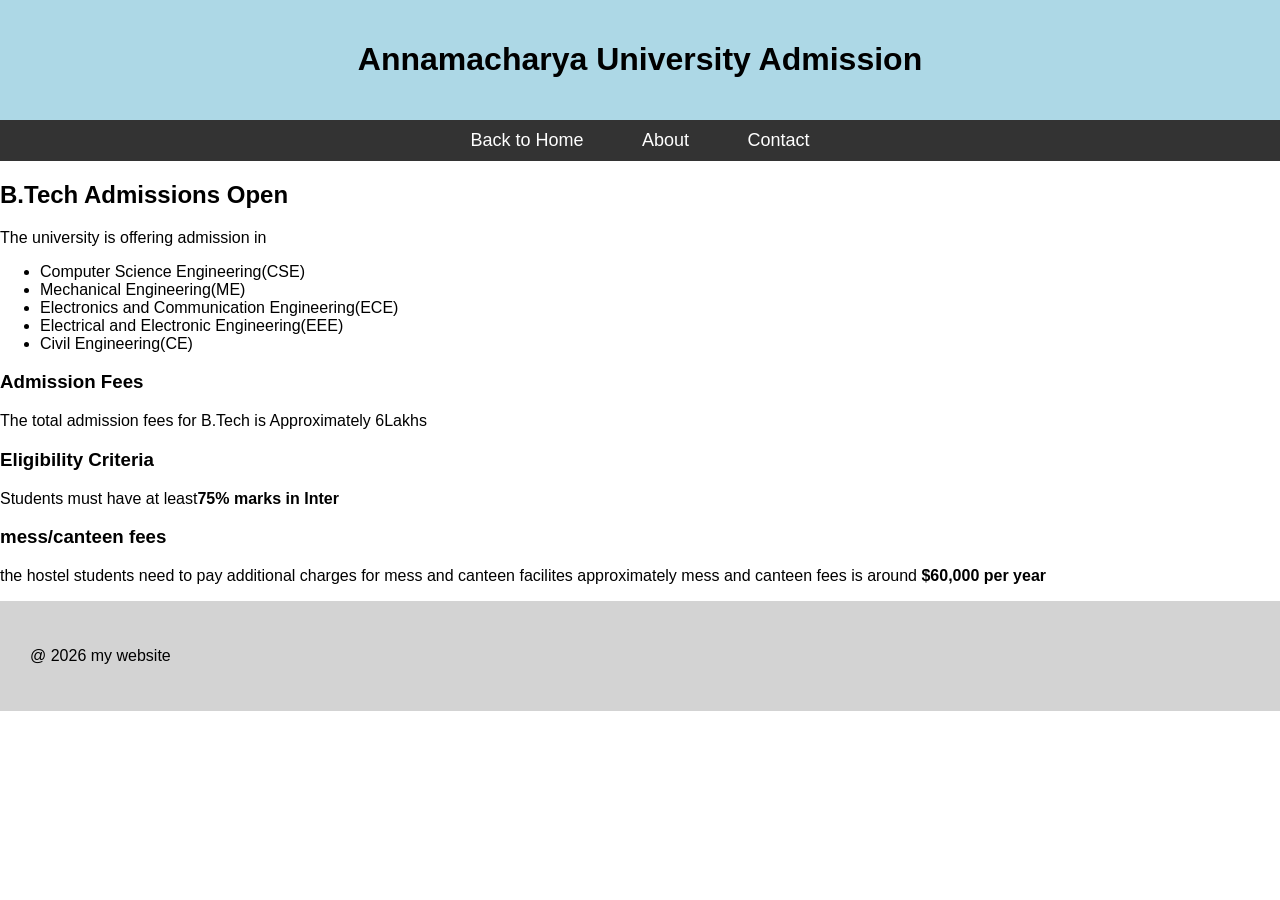
<file: aboutclg.html>
<!DOCTYPE html>
<html lang="en">
<head>
    <meta charset="UTF-8">
    <meta name="viewport" content="width=device-width, initial-scale=1.0">
    <title>Document</title>
    <style>
        body{
            font-family:Arial;
            margin:0;
        }
        .header{
            background-color:lightblue;
            padding:20px;
            text-align:center;
        }
        .nav{
            background-color:#333;
            padding:10px;
            text-align:center;
        }
        .nav a{
            color:white;
            text-decoration:none;
            margin:15px;
            font-size:18px;
            padding:8px 12px;
        }
        .nav a:hover{
            background-color:orange;
            color:black;
            border-radius:5px;
        }
        .content{
            padding:30px;
            margin:20px;
            border:2px solid gray;
        }
        .footer{
            background-color:lightgray;
            padding:30px;
            border:20px blue;
        }
    </style>
</head>
<body>
    <div class="header">
    <h1>Annamacharya University Admission</h1>
    </div>

    <div class="nav">
        <a href="clg2.html">Back to Home</a>
        <a href="aboutclg.html">About</a>
        <!-- <a href="Contact.html">Contact</a>-->
        <a href="https://youtube.be/6C1MLNW0PvM"target="_blank">Contact</a>
    </div>
    <div class="Content">
        <h2>B.Tech Admissions Open</h2>
        <p>The university is offering admission in </p>
        <ul>
            <li>Computer Science Engineering(CSE)</li>
            <li>Mechanical Engineering(ME)</li>
            <li>Electronics and Communication Engineering(ECE)</li>
            <li>Electrical and Electronic Engineering(EEE)</li>
            <li>Civil Engineering(CE)</li>
        </ul>
        <h3>Admission Fees</h3>
        <p>The total admission fees for B.Tech is Approximately 6Lakhs</p>
        <h3>Eligibility Criteria</h3>
        <p>Students must have at least<b>75% marks in Inter</b></p>
        <h3>mess/canteen fees</h3>
        <p>the hostel students need to pay additional charges for mess and canteen facilites
            approximately  mess and canteen fees is around <b>$60,000 per year</b></p>
    </div>
    <div class="footer">
    <p> @ 2026 my website</p>
    </div>
</body>
</html>
</file>
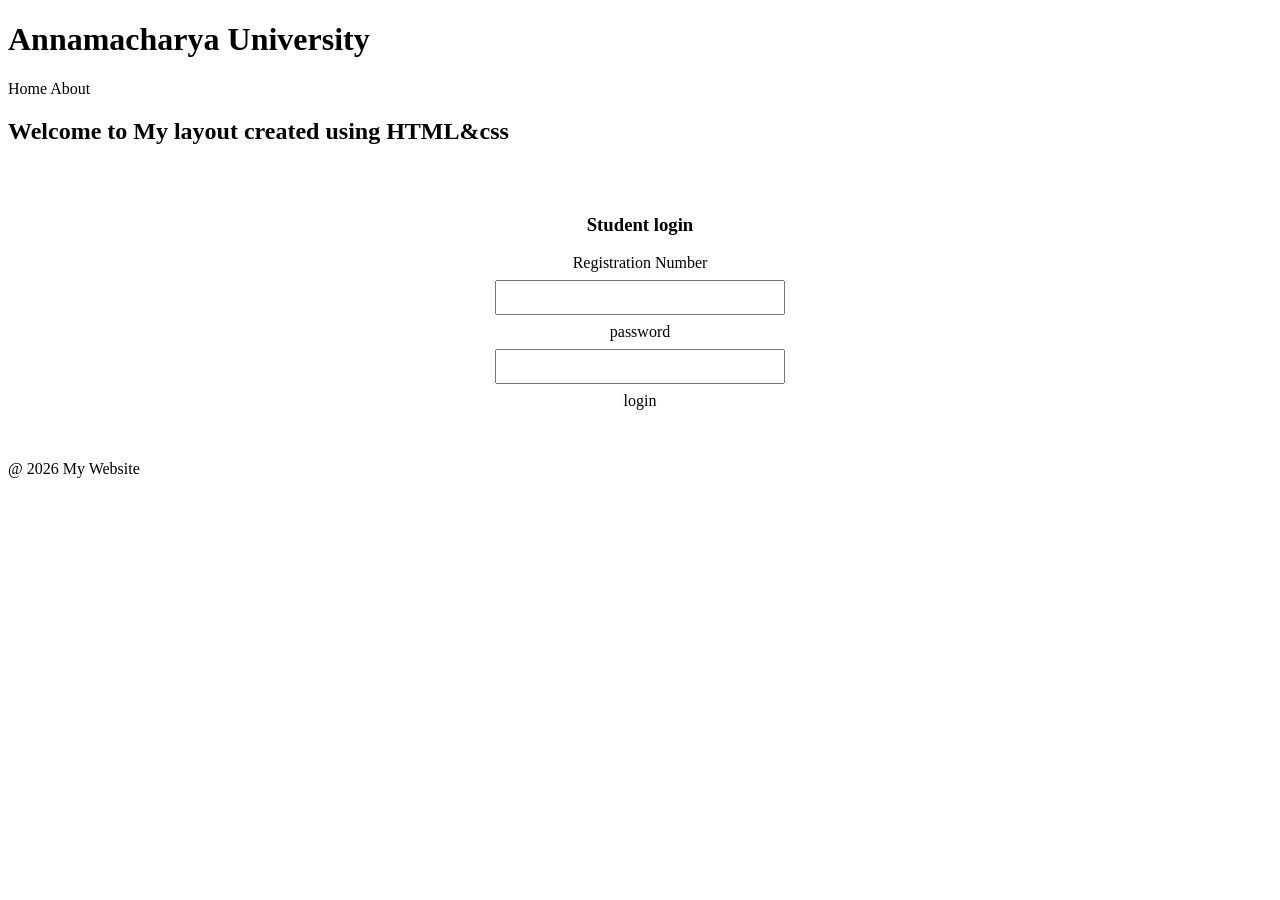
<file: clg2.html>
<!DOCTYPE html>
<html lang="en">
<head>
    <title>simple website</title>
    <link rel="style sheet" href="style.css">
    <style>
   .login-box{
width:300px;
margin:30px auto;
padding:20px;
border:2px solid[]gray;
text-align:center;
}
.login-box input{
    width:90%;
    padding:8px;
    margin:8px 0;
}
.login-box button{
    padding:8px 15px;
    background-color:[]lightblue;
    border:none;
    cursor:pointer;
}
.login-box button:hover{
background-color:[]orange;
}
</style>
</head>
<body>
    
</body>
</html>
<!--header-->
<div class="header">
    <h1>Annamacharya University</h1>
</div>
<div class="nar">
    <a ref="home.html">Home</a>
    <a ref="about.html">About</a>
    <a ref="
<div class="content">
<h2>Welcome to My layout created using HTML&css</h2>
<div class="login-box">
<h3>Student login</h3>

<form>
<label>Registration Number</label>
<input type="text" place holder="Enter the text">
<label>password</label><br>
<input type="password" place holder="Enter the password">
<botton type="submit">login</botton>
</form>
</div>
<html>
<body>
<div class="footer">
<p>@ 2026 My Website</p>
</div>
</body>
</html>
</file>
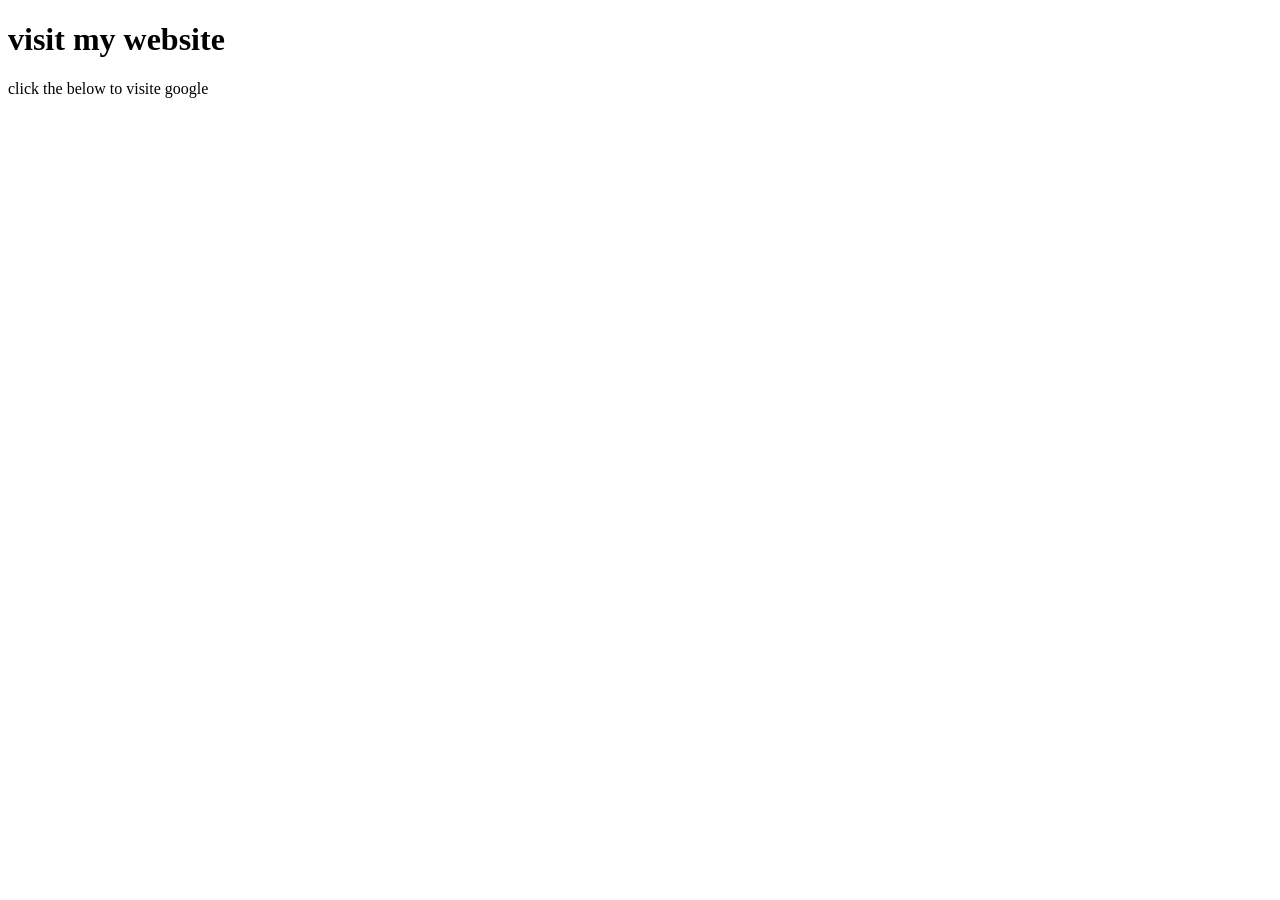
<file: p2.html>
<!DOCTYPE html>
<html lang="en">
<head>
    <meta charset="UTF-8">
    <meta name="viewport" content="width=device-width, initial-scale=1.0">
    <title>Document</title>
</head>
<body>
    <h1>visit my website</h1>
    <p>click the below to visite google</p>
    <a href="https://yt3.googleusercontent.com/LZeUOuOM8lzINkYAKi1X3pCQz1xsSD_EndPUR1vOGesaGavUtyM_-bCUq7Gld-LPX_R7uieWsA=s900-c-k-c0x00ffffff-no-rj" target ="_blank" open youtube
    <br><br>
    <iJx8fLT0tMTU3Ojo6Iys/RD84QzQ5OjcBCgoKDQwNGg8PGjclHyU3Nzc3Nzc3Nzc3Nzc3Nzc3Nzc3Nzc3Nzc3Nzc3Nzc3Nzc3Nzc3Nzc3Nzc3Nzc3Nzc3N//AABEIAJQAyAMBIgACEQEDEQH/xAAcAAABBQEBAQAAAAAAAAAAAAAEAAIDBQYBBwj/xAA6EAACAQMCBAUCAwYGAgMAAAABAgMABBESIQUxQVEGEyJhcYGRFDKhI0JSscHwBxVictHhQ/EkNKL/xAAaAQACAwEBAAAAAAAAAAAAAAACAwABBAUG/8QAJREAAgICAwACAgIDAAAAAAAAAAECEQMhBBIxQVETMgUiFHGR/[base64]/1Y++1aHgQ8OXFgjWsdmGRD6kADKPkb/[base64]/Dbw66nQbpvdpKOfJx4X1YtcfJlXdHjGjvTlWt74o8EwWHFba04TMJDLE0jJNJ6gBj/[base64]/arhrbO2Kjaz7CmdkJcWio8v2peX7VZmzamNakVdoHs0AxmSI5id0P8AoYj+VH33GuLcQjSO7vp5EjHpXVgfXHPl1qMwHNPSzeSF5V04Xpnc/AoXCLd0Wsz8NHwHi9vdWr8In4b511cEabm2CxOf9zf1qt4hJY+ZJbywSWdzESrNDJrUtuc5+ewpljexWNtMkdohmbAWYk5x1B32FBS4kld1iSMNyVBgCkRw1JsdLkpwSssOA+IbzgEsn4XRMkgwTIu5Ht/fSra18WcV/wDuXV0xAjMPlqQdyPz46n+VZ4xGdg8mIkLBQ2n0rvT5rZILjy/Njlhz+eJs5Gf72qPBjk9oBcnJFaejbWfGLBfD9rEGaTjKahGqD1SZycMzfu53O/MYFDcU8V2l3wi/4decNMF67ZEkRVlDfoRsBWdt7y3g4fLbixhkmZ8rPIgLKOoz8ChCNTFm1ZPMk5JpcOLHtbQeTnS6UmSG4n/AJaGUvCHLLGcERn27E5Oe9DqlSqOnTtTglbEqOdObfoxUqRISakjXeiESo2VBWRpbjG9SLCB0ohVp6pSmzVCKIBEO1OEftRSxE1KsFLcjRGAGI/aniP2owQe1O8mgchigCLHSo5YqVC5BpGN8I2ctxeMLQLKUUGXLgsFJO/Pbl+taaTh8iDUY2+1Z7wky3FpLFeu1lAhJt3N6qKW6DVp6/batDwK5kN3cQveJKj4ljfXpGMYIGTkjP8xWHjc2P6t0buRxX+yVg5tuuK5+G3xjer+3nhXjEdjPPEjEnUZAuFwM9euenvT/ABVPwjhNg8zeTJdqBpt4sgy53yMHYDrWmfNxxl1b2Ijw5yj2Mtctb22PxEgTVyz9v6ip3smVQWjIB5HHOsY97JxG8bzpUSR86nI9KrzHLtW94Uti3CLE212Lh2KpIklxhsgliwXORtkYPPFZcv8AJPHLzQ6H8epr3YA1pn90VC1l7Vp/KtL6T/4LaJXGtbZyAzL3U9fjnQz2uMgqcj2rdg5cM0bgzDl4rxumjNvZsOQ2q9t5uAR2ypc8GaWVRu6ysuf/ANU5rYHlUD2o7U5yU/kzqDx/qiluQjTSGFDHEWyqEk6ajCVbSWg7VCbXsKcpRqjHkxzuwBV3q0eK0ay9NrMkxGpZmnXRpz/DQ5tm6CpIYHDh9IDKwIqSpi4dk6ofE8NrABJa287ybgya9Q+xA/[base64]/SneHLi8Mn4Q+WkA9coP7QFd+S/8duVPkSRypiUS29zqMcRULjfoMY642H2rgObUqOv8aGXd1eImrKGNlBDiPAIO9D208skqIjOByJ5/p2rQRcKsp+DEqXtkQnKu4ypHMdcDcbHvVPLwu9s0eaJC6rzeM5zvjGPtTsXJhJV9CpQkv8AQJOIoibiCc+YNsNz+o+Kh/EyLMjwmQIp9K6s7cz/AM/WuTO8h/a4LfHWj+GxrPbSo8Ywn7+n9Pk7CnZJJLZUbLKXiLX3Dw5LpNC2RIpwyrzGcb8zz50oeM8W5NfSNLyVnOc+xBFPsraazgLxh085M6W/Kd8fanycOiuVk8kgkjJhJ6ex2rDHOoPQyWPstlvwnxJHL+x4moikH/kAwD8jp81ozb6hqXcEZB7ivMyssARJDrC/xjBX2zWj8OeIPwAFvcgva7bAeqI+w7V1MPMfkv8Aphy8b5iaZrX2qI2fXAq3sZbXiEAmtJklQ9juPkdKnNuo/Mu3ttXQjmTVpmR4fsz/[base64]/Dkum5M0kKOkILNGRkAHr3233rRcMgjmggljurRCoRWMiknYAb7jHzt7VkOEXTW1rOqxoxdGXLLyyAKu/wDOLS3gCxRSZyFMer0461zM0ZN6HxkkWniG7fh/D/wSI9wt0rLJKuNIcnVlSOfXr1o/hFynEOFpFe6oCvojdIyhXbI58+X6VjuM+IBeiOJbdY4UyF9R1HbG/t/e1M4TxqezB8lIxGzgsgzzAx1pT47eJfYXdWajjXB0tdV1cSwSRkABnypA27czg1n7e8WKQQq4jjZhrkTsex+akn4pY3gZ72OSNwh0SIxO/bSdup7fSn8KHDIVaUXauXHpEsQBXBx3p8JuOJrJbYD3LRqre5t2gVjdSEOmFaVtO5Pv81G8Be5WSNmWZNiBgZ+ce9PzGYm/DSQSIoXKldOB22zUMMuE0P8As2K5wGznryNcpzdtxH2S8Xs7cpDIGMgdTqBHqjcHAPuN+XxWb4jbS2k7PuQoxgdByz8Z2rRRO86J5kquqbo5GC/s3eg3BW4kjKlUJwNQ6Hr87b1q4uaUdMCcbBeG3TgpcW7tDcpsrKcnl/1Wz4T43lTQnErWKRTt50Qw31FZEWflZ8sBZVGMcwV9j/SnxSYIS5IyDzG+a2rO47i9C3BP09UtL+xv2VbeZCz4KjGM0aLX1ZYED3FeURSSWzqFYsnUdcHrVpw/jk8MrPZ3LuVHqRmz9wa2YuX3WxE8NHpP4WEgbKfYMR/OmtbLn0DH1z/Ss5F4zPlKr2kXm/vEylc/pt+tGx+L7LIF1Z3EOeowwH8qd+WhfQt1z6sOm2f5f8AqsxF5AfI87A/KSBnGN809jAIkCmXHl7ZA7+1H+CC8J2NvBxK0aN1dwwhJ1OByGP0HSo2FncL51tPGjYLB842Hff2rIRHBbBkVdA1kdf7OKYPKywLNj/bQLB1dpk7WbaC7wCl1o1AbOHBU+/t9aPt74OGhbEvLCnYj4IrzkMuoDW+nkPipV0YYLnPQVpSaW2BZ6MwU7wSvG/8DdfrVhY+JOJcPbT+Kl08iNWr9DXl5luNR1XEybDP7Q7b/NELeXija8udXRmYsffrURLPTeJ+NZ14dIksq3CyckYD/qgbn/EfickCxQMYQBgMANRA9968+AMmcysw5jKmjrGO38oebiV9s6srgfGaNZFB20DLs1oN4px/inGQFv7yaSInaN5Dp+1Vru7qEjZhq2Jwf071HcWyST3B/EeWofKRkdPZs1Kkem3Vi5ZVBwjdNu2TVZeQ3GkLWNqVsEkiRYQqk6snP/qo4lWOJ8D8zZ2P6UyaUayFBCjYFaKt3jMIjVNDHOXByGyPjbYHlSFpDW2AXBfOgqAc8gd6VTSwqyMxc9wVJpUyLVDIvRVwLakIHkkVtXJdwfbOKsfL4av5LiTzQNwdwKrtHqjKkBtXPTy2qy/y6NYklEzMu4by13OP7/WrlNR9IiO5uIUskURAzMMM4ODpGdviq2M24fV5RB9jXJIiGOXyp5GpYrJ5VUx+ok8geXb771NJFD2uVRGWOJ1BxyNTxGB4ld5SshLDB/d26/NMFr5SHXGx+TVnw1+HjQZ4NLKcfmJDb/PegckldFfJFwrhk/Ele4UhBG4X1bDnv+lWUfA7eMgzysxZeSnkdtzVm8se8SSRoGbOhRuxp3paJmjy5OAc4H9865882S/[base64]/U0WLFOW2ypNIroeHW5XXPGgbGyAcuo/nRlvwyAFnMUYHQuAB9K0x8IT6UY3EBJG4boaKi8II4H4m/YHqqjIrYsLF94mXdbEEZhWRwMbIMVLDw6W7bMVqwPdY63/D+CcKslGIRK/8UhzVxDPHEMRqF/2jFEsTK7o8mufC7TR4jt9LAczgZ9t6pOLeEeJ2dwJZkuVQgaWBPPG2/avYPFckU3B3aQxq0bB0ZhnBHb6UZwuWUWCpcSpcRlV8timPTjbar6PwtTPnj8C8VwWd5kKMTg5G/YUQkjwQSKCw19M5r3Xi3BuGcTtmhmhRCRhXjGGT4ryPxb4ZuOBXOWYTQNjTKBjY9xQyhSsru7MjOFeRGEe6/[base64]/oObiH7AxKAgJ1EBc77dT8U6xjjiuRKy+ajDl71UhwDjO/WjPOSOJEB1Y3O/wBx/feqlClSKT2aR5IgA2kK+cb4GkVDb3Z84hEfy05lTsfbNVYlwscsh0K24B31UPccQbSFiOnPJF6n3rN+D4G9i74hxJGuPMQAaQFWMHOMDGT3POqWSaa5l0sWUA43POoFYtINZ5/urt8Vo+G8KgRHkvVDEjaMEjHzWnDg3UUKnkrYNw+2nucW9pGzsRgseR+TWo4V4XUDzeJTKMf+OOQY+9RW88Fqmi2jWNMYwvapRfIQxklC9gATmtkeLGO5bEPNJ+GhsxZWLFoE3P8AE+cfFGjiiZC7AHttWUbilqsSrDC7S/vPLJkH4A/[base64]/SSkvgZ/lty7GcJI0aDdwpAqLUYEJ1DAPLGa29tx2CDhkdrOCSkWhgrA68chy26Z+tZDjaxyXbzwqFjlJcouwj9hQxjPfZUXLpqmAGRJgWKtlh6SB1zRFnw+SeT1DRHnd3Okff60XwWS3/EotxCMwgsNtWo9FI7VdNc2yK8koUssxMUMcenOwzk9vegk5N1EvqkrZQzWczuWghkkjUafMI0rt7mo47K4LAaNH+ttqsrniDz6Q5AVBhFAwFHYUI9wafDCkv7CJTv9SwsoLe0w2zy987CiGvsnIb4waojPn9/SRXDdH2+laFUVSF036XRus9a55/vVMLiui4zU7k6Fx+IPf705LhlPpYj4NVAn7078RjqKrsTqXLXju2p3YnuTT1uTzyap1ucVILj3qdidS3W69/vUi3Z71Ti4XqRThMM5FXZOpeJespz0oqK9xyI+D1rOrc1Kk/vRJlUayC61Ywd+1QtfQzyCKaVCucL6MfT/AKqnt7g5GCKj4sbiTyp4FRih9aueY/So/CktgfiCznN+Zl8sj8uqJShjPuM9j+ooPyPMjh1SJDLHH5TxufWdzgj5FTLPeSJPLdyHy0XWjBeRGMb/[base64]//2Q=="
</body>
</html>
</file>
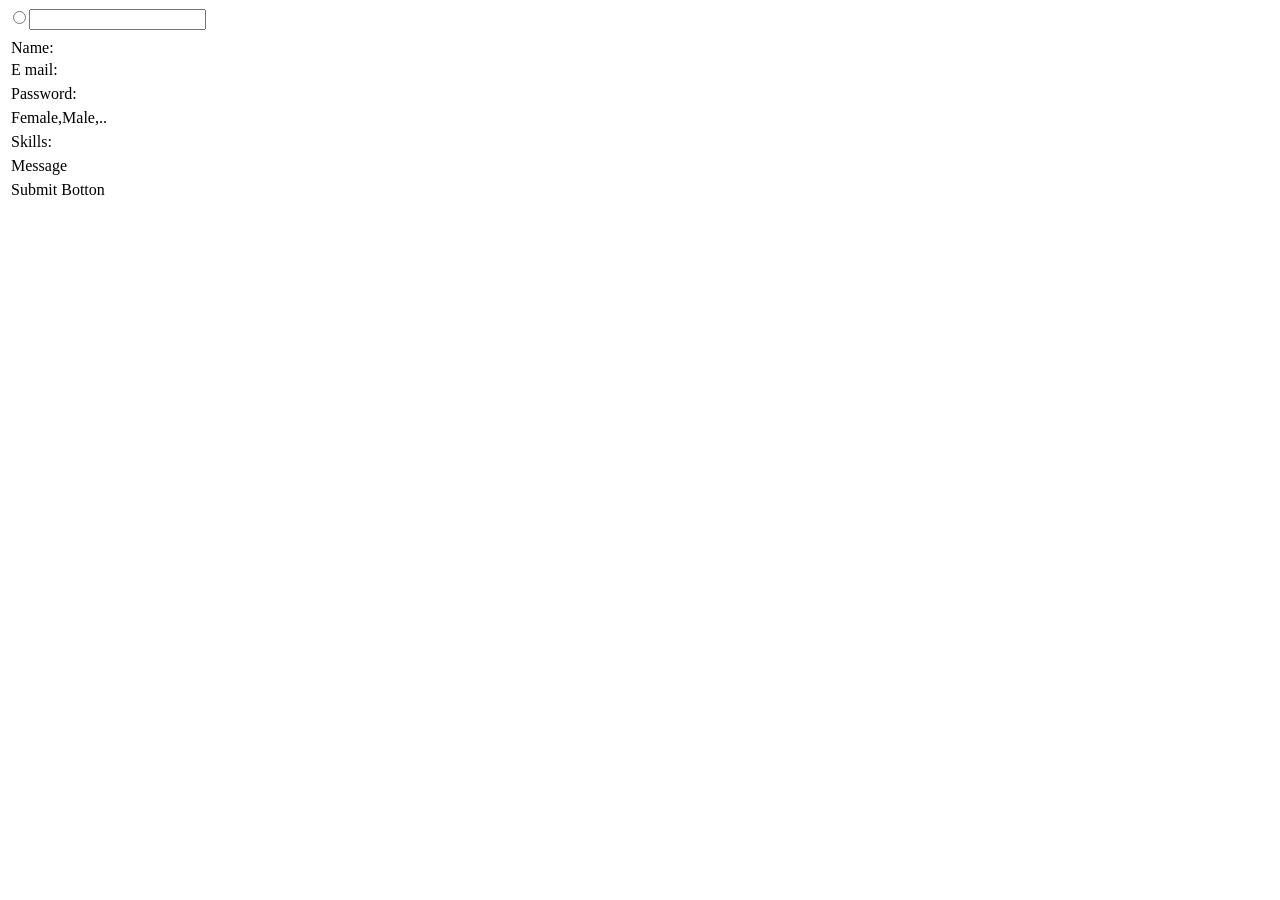
<file: regestration form.html>
<!DOCTYPE html>
<html lang="en">
<head>
    <meta charset="UTF-8">
    <meta name="viewport" content="width=device-width, initial-scale=1.0">
    <title>Document</title>
</head>
<body>
    <table Registration Form </table >
<tr>
    <th rowspan="2"></th>
    <th colspan="2"></th>
<tr>   
</tr>
     <td>Name:</td></th>
</tr>
<tr>
     <td>E mail:</td>
<tr>
</tr>
    <td>Password:</td>
<tr>
</tr>
    <input type="radio">
    <td>Female,Male,..</td>
<tr>
</tr>
    <input type="Check box">
    <td>Skills:</td>
<tr>
</tr>
    <td>Message</td>
<tr>
</tr>
     <td>Submit Botton</td>
<tr>
</tr>
      <table>
</body>
</html>
</file>
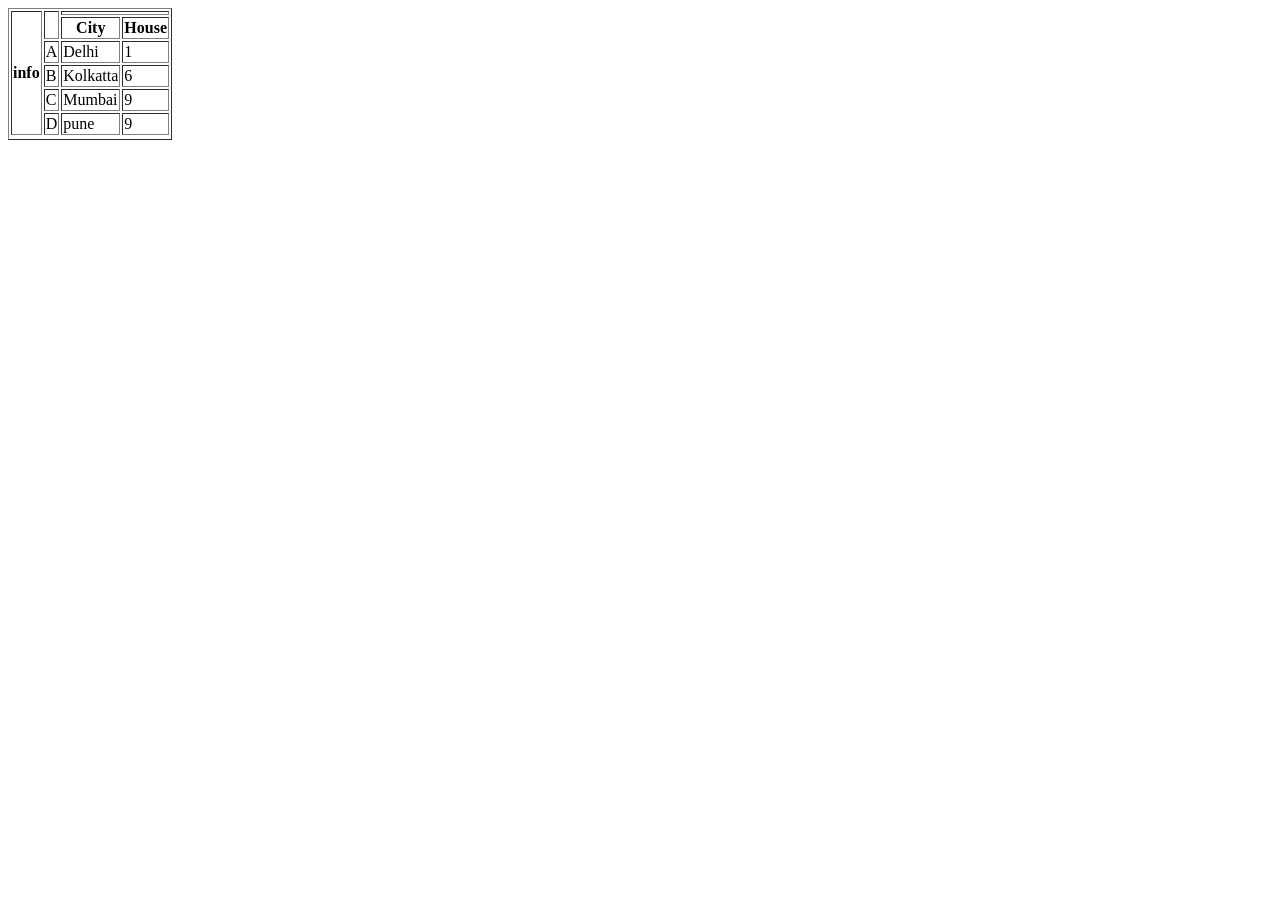
<file: table p2.html>
<!DOCTYPE html>
<html lang="en">
<head>
    <meta charset="UTF-8">
    <meta name="viewport" content="width=device-width, initial-scale=1.0">
    <title>Document</title>
</head>
<body>
<table border ="black" </table >
<tr>
    <th rowspan="6">info</th>
    <th rowspan="2"></th>
    <th colspan="2"></th>
</tr>
<tr>
    <th>City</th>
    <th>House</th>
</tr>
<tr>
    <td>A</td>
    <td>Delhi</td>
    <td>1</td>
</tr>
<tr>
    <td>B</td>
    <td>Kolkatta</td>
    <td>6</td>
</tr>
<tr>
    <td>C</td>
    <td>Mumbai</td>
    <td>9</td>
</tr>
<tr>
    <td>D</td>
    <td>pune</td>
    <td>9</td>
</tr>
<tr>
  </table>
 </body>
</html>
</file>
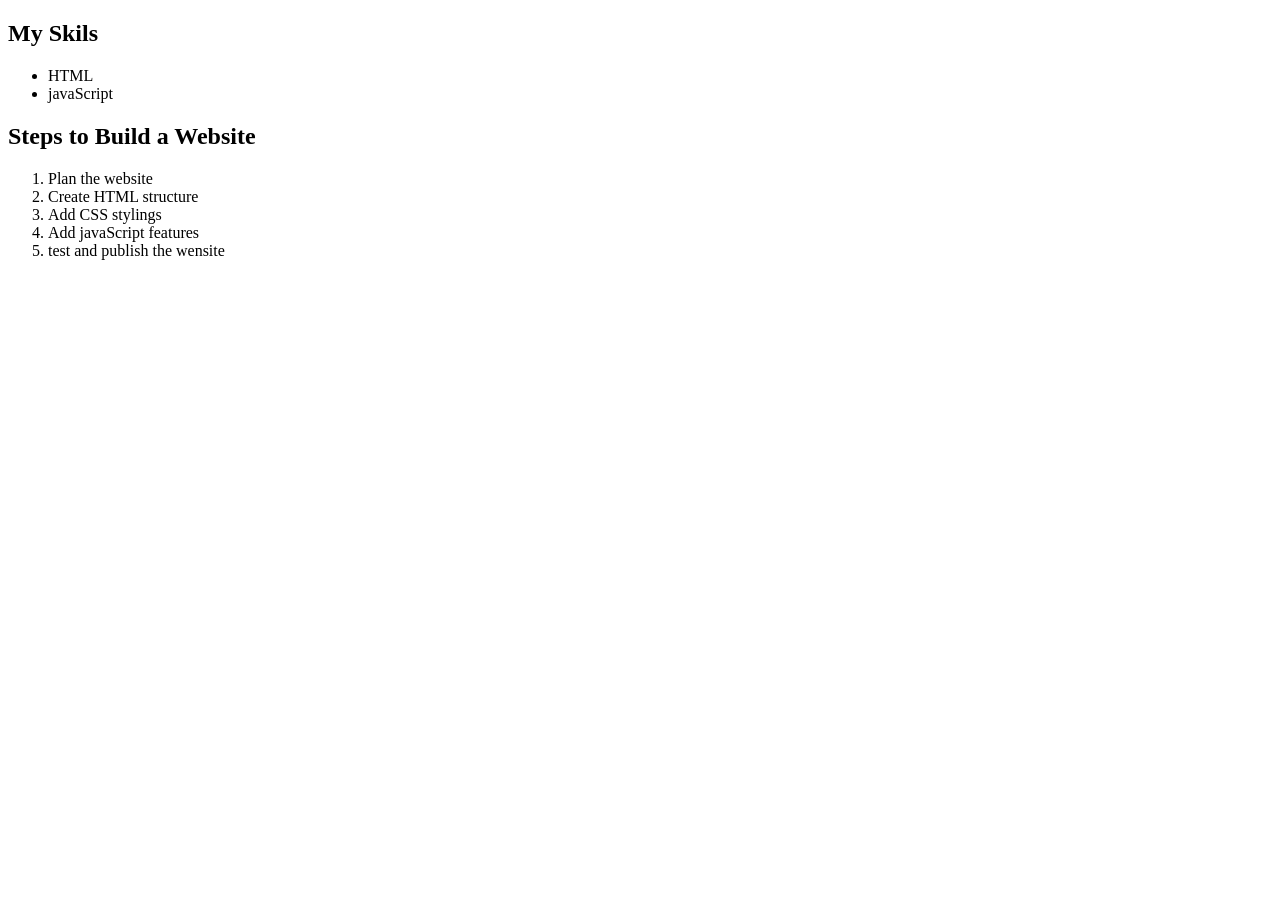
<file: task.html>
<!DOCTYPE html>
<html>
    <head>
        <title>Practice Task</title>
    </head>
    <body>
        <h2>My Skils</h2>

        <ul>
            <li>HTML</li>
            <li>javaScript</li>
        </ul>
    <h2>Steps to Build a Website</h2>

    <ol>
        <li>Plan the website</li>
        <li>Create HTML structure</li>
        <li> Add CSS stylings</li>
        <li>Add javaScript features</li>
        <li>test and publish the wensite</li>
    </ol>
    </body>
</html>
</file>
